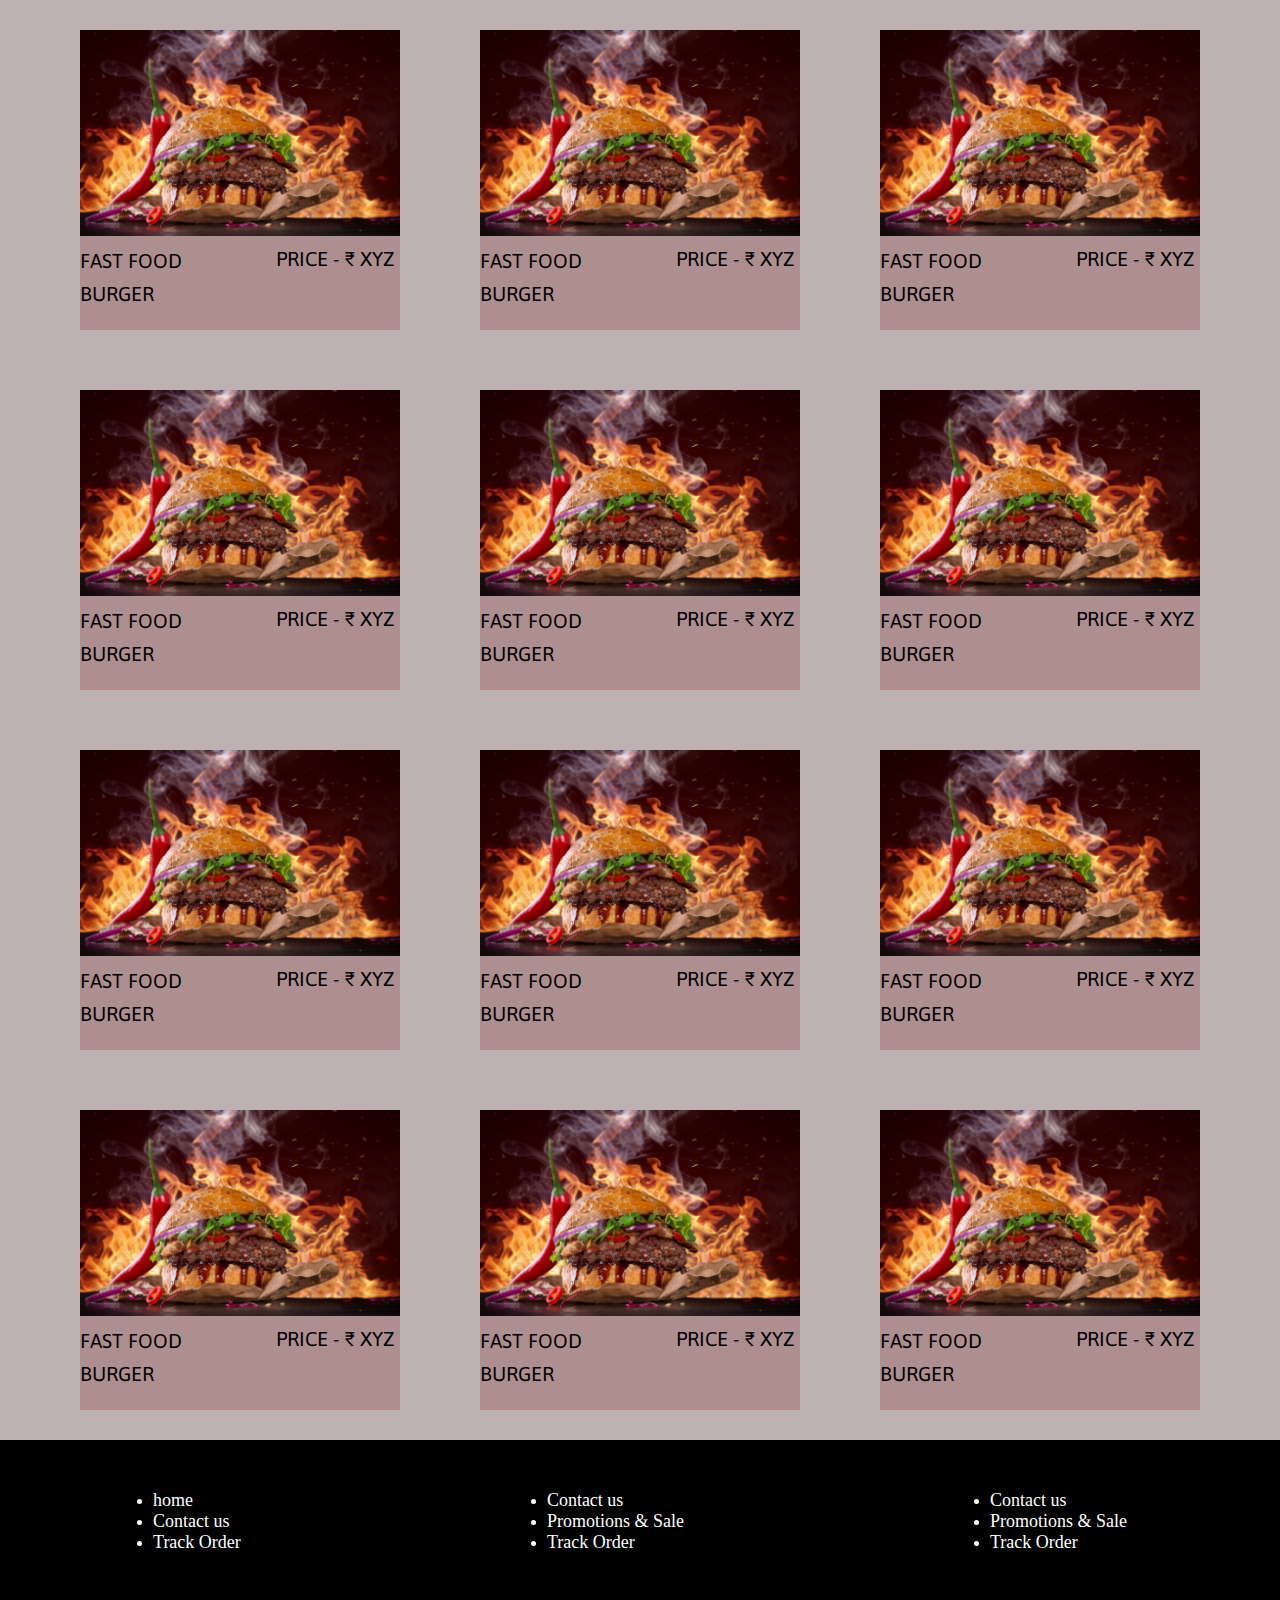
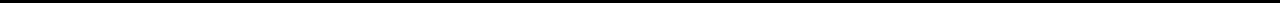
<file: index.html>
<!DOCTYPE html>
<html lang="en">

<head>
    <meta charset="UTF-8">
    <meta name="viewport" content="width=device-width, initial-scale=1.0">
    <title>fast food</title>


    <link rel="preconnect" href="https://fonts.googleapis.com">
    <link rel="preconnect" href="https://fonts.gstatic.com" crossorigin>
    <link href="https://fonts.googleapis.com/css2?family=Asap:ital,wght@0,100..900;1,100..900&display=swap"
        rel="stylesheet">


    <link rel="stylesheet" href="style.css">

    <style>

       

    </style>
</head>

<body>
    <div class="food-card">
    <div class="card" style="width: 20rem;">
        <img src="wp.webp" class="card-img-top" alt="code">
        <div class="card-body">
            <p>fast food</p>
            <p>burger</p>
            <p class="price">price - &#8377; xyz </p>
            <!-- <button> order now</button> -->
            <!-- <a href="#" class="btn btn-primary">order now </a> -->
        </div>
    </div>
    <div class="card" style="width: 20rem;">
        <img src="wp.webp" class="card-img-top" alt="code">
        <div class="card-body">
            <p>fast food</p>
            <p>burger</p>
            <p class="price">price - &#8377; xyz </p>
            <!-- <button> order now</button> -->
            <!-- <a href="#" class="btn btn-primary">order now </a> -->
        </div>
    </div>
    <div class="card" style="width: 20rem;">
        <img src="wp.webp" class="card-img-top" alt="code">
        <div class="card-body">
            <p>fast food</p>
            <p>burger</p>
            <p class="price">price - &#8377; xyz </p>
            <!-- <button> order now</button> -->
            <!-- <a href="#" class="btn btn-primary">order now </a> -->
        </div>
    </div>
    <div class="card" style="width: 20rem;">
        <img src="wp.webp" class="card-img-top" alt="code">
        <div class="card-body">
            <p>fast food</p>
            <p>burger</p>
            <p class="price">price - &#8377; xyz </p>
            <!-- <button> order now</button> -->
            <!-- <a href="#" class="btn btn-primary">order now </a> -->
        </div>
    </div>
    <div class="card" style="width: 20rem;">
        <img src="wp.webp" class="card-img-top" alt="code">
        <div class="card-body">
            <p>fast food</p>
            <p>burger</p>
            <p class="price">price - &#8377; xyz </p>
            <!-- <button> order now</button> -->
            <!-- <a href="#" class="btn btn-primary">order now </a> -->
        </div>
    </div>
    <div class="card" style="width: 20rem;">
        <img src="wp.webp" class="card-img-top" alt="code">
        <div class="card-body">
            <p>fast food</p>
            <p>burger</p>
            <p class="price">price - &#8377; xyz </p>
            <!-- <button> order now</button> -->
            <!-- <a href="#" class="btn btn-primary">order now </a> -->
        </div>
    </div>
    <div class="card" style="width: 20rem;">
        <img src="wp.webp" class="card-img-top" alt="code">
        <div class="card-body">
            <p>fast food</p>
            <p>burger</p>
            <p class="price">price - &#8377; xyz </p>
            <!-- <button> order now</button> -->
            <!-- <a href="#" class="btn btn-primary">order now </a> -->
        </div>
    </div>
    <div class="card" style="width: 20rem;">
        <img src="wp.webp" class="card-img-top" alt="code">
        <div class="card-body">
            <p>fast food</p>
            <p>burger</p>
            <p class="price">price - &#8377; xyz </p>
            <!-- <button> order now</button> -->
            <!-- <a href="#" class="btn btn-primary">order now </a> -->
        </div>
    </div>
    <div class="card" style="width: 20rem;">
        <img src="wp.webp" class="card-img-top" alt="code">
        <div class="card-body">
            <p>fast food</p>
            <p>burger</p>
            <p class="price">price - &#8377; xyz </p>
            <!-- <button> order now</button> -->
            <!-- <a href="#" class="btn btn-primary">order now </a> -->
        </div>
    </div>
    <div class="card" style="width: 20rem;">
        <img src="wp.webp" class="card-img-top" alt="code">
        <div class="card-body">
            <p>fast food</p>
            <p>burger</p>
            <p class="price">price - &#8377; xyz </p>
            <!-- <button> order now</button> -->
            <!-- <a href="#" class="btn btn-primary">order now </a> -->
        </div>
    </div>
    <div class="card" style="width: 20rem;">
        <img src="wp.webp" class="card-img-top" alt="code">
        <div class="card-body">
            <p>fast food</p>
            <p>burger</p>
            <p class="price">price - &#8377; xyz </p>
            <!-- <button> order now</button> -->
            <!-- <a href="#" class="btn btn-primary">order now </a> -->
        </div>
    </div>
    <div class="card" style="width: 20rem;">
        <img src="wp.webp" class="card-img-top" alt="code">
        <div class="card-body">
            <p>fast food</p>
            <p>burger</p>
            <p class="price">price - &#8377; xyz </p>
            <!-- <button> order now</button> -->
            <!-- <a href="#" class="btn btn-primary">order now </a> -->
        </div>
    </div>


    <div class="footer">
        <div class="footer1">
        <ul>
            <li><a href="">home</a></li>
            <li><a href=""> Contact us</a></li>
            <li><a href="">Track Order</a></li>
        </ul>
    </div>
    <div class="footer1">
        <ul>
            <li><a href="">Contact us</a></li>
            <li><a href="">Promotions & Sale</a></li>
            <li><a href="">Track Order</a></li>
        </ul>
    </div>
    <div class="footer1">
        <ul>
            <li><a href="">Contact us</a></li>
            <li><a href="">Promotions & Sale</a></li>
            <li><a href="">Track Order</a></li>
        </ul>
    </div>

    </div>
    

   
</body>

</html>
</file>
<file: style.css>
*{
    margin: 0;
    padding: 0;
}

body{
    background-color: rgb(190, 177, 177);
}


.food-card{
    display: flex;
    justify-content: center;
    flex-wrap: wrap;

}
.card {
    margin: 30px 40px;
    height: 300px;
    position: relative;
    background-color: rgba(132, 52, 52, 0.266);
    font-family: "Asap", sans-serif;

}

.card-body  {
    text-transform: uppercase;
    font-size: 20px;
}
.price{
    position: absolute;
    top: 70%;
    transform: translateY(-10%);
    right: 5px;

}        

.card-body p {
    padding: 10px 0 0 0 ;
}

.card .card-img-top {
    width: 320px;
}


/* button{
    font-size: 15px;
    text-transform: capitalize;
    width: 90px;
    height: 30px;
    border: none;
    border-radius: 5px;
    color: white;
    cursor: pointer;
    margin: 10px 0 0 0;
    background-color: rgb(0, 128, 255);
} */


.footer{
    display: flex;
    justify-content: space-around;
    background: #000;
    width: 100%;
    /* height: 200px; */
}

.footer1{
    color: white;
    padding: 50px;
}

.footer1 a{
    font-size: 18px;
    color: white;
    text-decoration: none;
}
</file>
